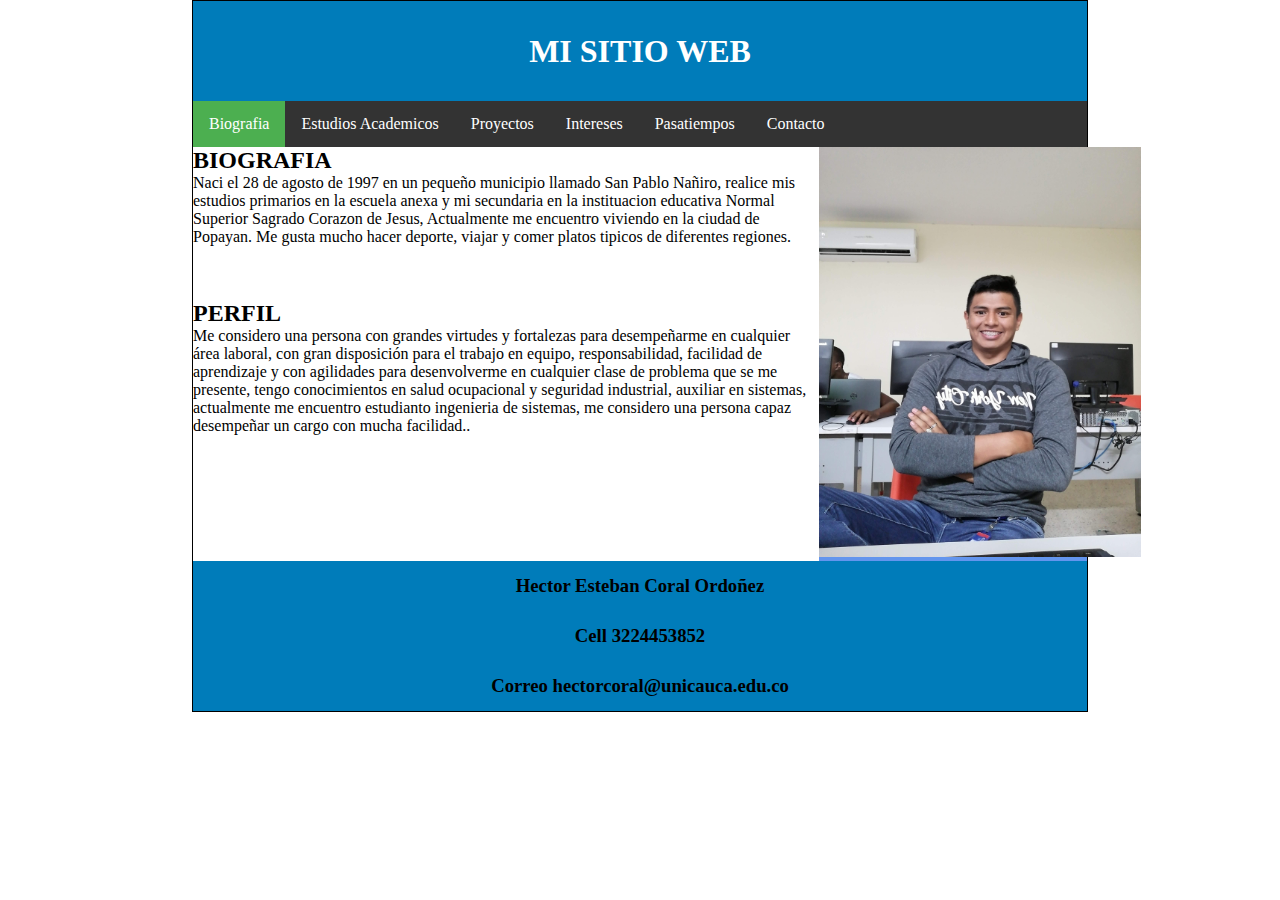
<file: index.html>
<!DOCTYPE html>
<html lang="ES">
	<!--SECCION DE METADATOS-->
	<head>
		<meta charset="utf-8">
		<title>Mi web</title>
		<link rel="stylesheet" type"text/css" href="estilos.css">
	</head>
	<!--SECCION DE CONTENIDO WEB-->
	<body>
		<div id="container">
			<header>
				<h1> MI SITIO WEB </h1>
			</header>

			<nav>
				<ul class="topnav">
 					<li><a class="active" href="index.html">Biografia</a></li>
  					<li><a href="estudios.html">Estudios Academicos</a></li>
  					<li><a href="proyectos.html">Proyectos</a></li>
  					<li><a href="intereses.html">Intereses</a></li>
  					<li><a href="pasatiempos.html">Pasatiempos</a></li>
  					<li><a href="contactos.html">Contacto</a></li>
					</ul>

			</nav>
			<div class="divider"> </div>
			<section id="articles">
				<article class="art1">
					<h2>BIOGRAFIA</h2>
					<p>Naci el 28 de agosto de 1997 en un pequeño municipio llamado San Pablo Nañiro, realice mis estudios primarios en la escuela anexa y mi secundaria en la instituacion educativa Normal Superior Sagrado Corazon de Jesus, Actualmente me encuentro viviendo en la ciudad de Popayan. Me gusta mucho hacer deporte, viajar y comer platos tipicos de diferentes regiones.</p>
								

				</article>
				<br>
				<br>
				<br>
				<article class="art1">
					<h2>PERFIL</h2>
					<p>Me considero una persona con grandes virtudes y fortalezas para desempeñarme en cualquier área laboral, con gran disposición para el trabajo en equipo, responsabilidad, facilidad de aprendizaje y con agilidades para desenvolverme en cualquier clase de problema que se me presente, tengo conocimientos en salud ocupacional y seguridad industrial, auxiliar en sistemas, actualmente me encuentro estudianto ingenieria de sistemas, me considero una persona capaz desempeñar un cargo con mucha facilidad..</p>
				</article>
			</section>

			<aside>
				<img src="Foto1.jpg" height="410px" width="322px">	
			</aside>

			<div class="divider"> </div>

			<footer>
				<h3>Hector Esteban Coral Ordoñez</h3>
				<h3>Cell 3224453852</h3>
				<h3>Correo hectorcoral@unicauca.edu.co</h3>
			</footer>
		</dic>

	</body>
</html>
</file>
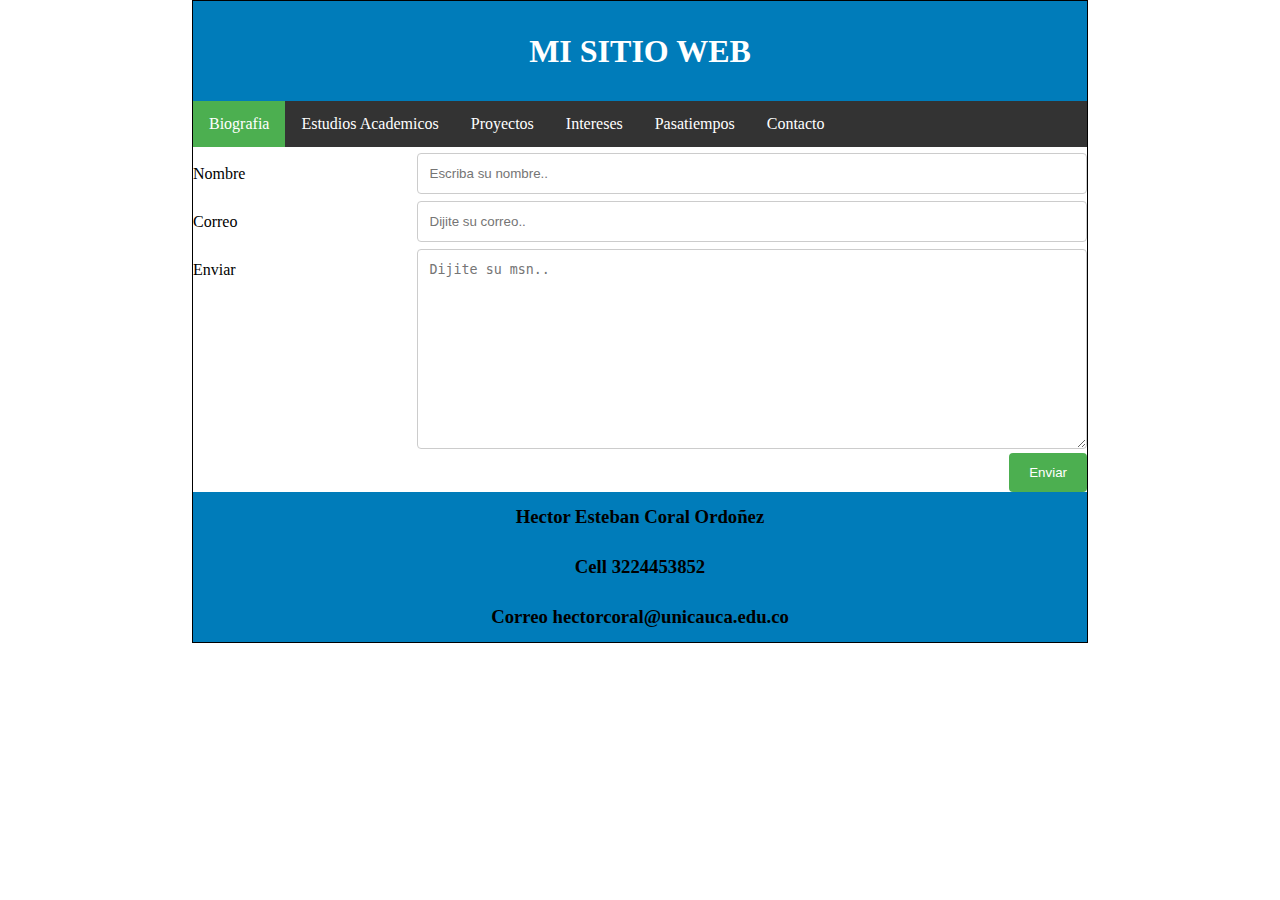
<file: contactos.html>
<!DOCTYPE html>
<html lang="ES">
	<!--SECCION DE METADATOS-->
	<head>
		<meta charset="utf-8">
		<title>Mi web</title>
		<link rel="stylesheet" type"text/css" href="estilos.css">
	</head>
	<!--SECCION DE CONTENIDO WEB-->
	<body>
		<div id="container">
			<header>
				<h1> MI SITIO WEB </h1>
			</header>

			<nav>
				<ul class="topnav">
 					<ul class="topnav">
 					<li><a class="active" href="index.html">Biografia</a></li>
  					<li><a href="estudios.html">Estudios Academicos</a></li>
  					<li><a href="proyectos.html">Proyectos</a></li>
  					<li><a href="intereses.html">Intereses</a></li>
  					<li><a href="pasatiempos.html">Pasatiempos</a></li>
  					<li><a href="contactos.html">Contacto</a></li>
					</ul>

			</nav>

			<div class="divider"> </div>

		<form action="/action_page.php">
  <div class="row">
    <div class="col-25">
      <label for="fname">Nombre</label>
    </div>
    <div class="col-75">
      <input type="text" id="fname" name="firstname" placeholder="Escriba su nombre..">
    </div>
  </div>
  <div class="row">
    <div class="col-25">
      <label for="lname">Correo</label>
    </div>
    <div class="col-75">
      <input type="text" id="lname" name="lastname" placeholder="Dijite su correo..">
    </div>
  </div>

      <div class="row">
    <div class="col-25">
      <label for="subject">Enviar</label>
    </div>
    <div class="col-75">
      <textarea id="subject" name="subject" placeholder="Dijite su msn.." style="height:200px"></textarea>
    </div>
  </div>
  <div class="row">
    <input type="submit" value="Enviar">
  </div>
  </form>

			<div class="divider"> </div>

			<footer>
				<h3>Hector Esteban Coral Ordoñez</h3>
				<h3>Cell 3224453852</h3>
				<h3>Correo hectorcoral@unicauca.edu.co</h3>
			</footer>
		</dic>

	</body>
</html>
</file>
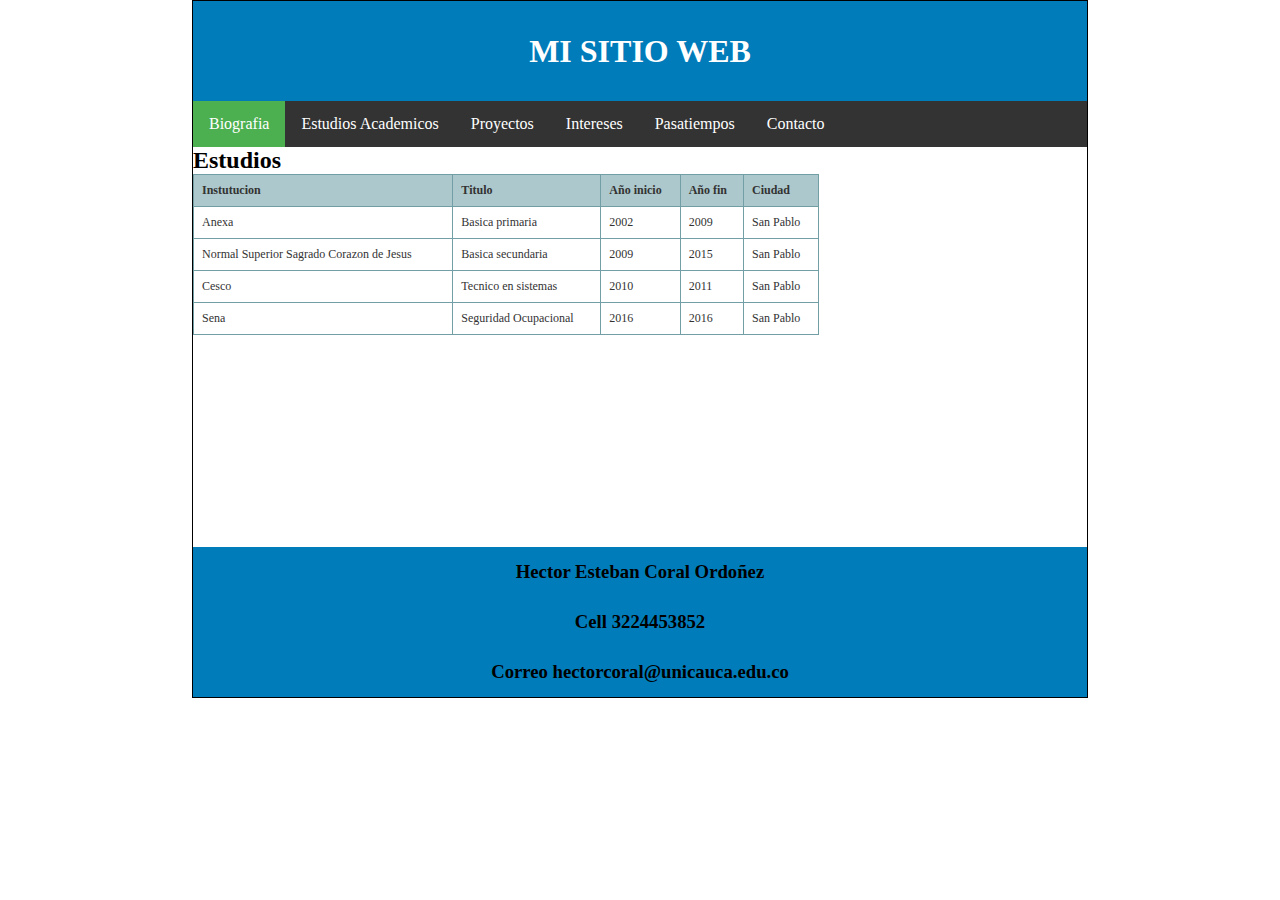
<file: estudios.html>
<!DOCTYPE html>
<html lang="ES">
	<!--SECCION DE METADATOS-->
	<head>
		<meta charset="utf-8">
		<title>Mi web</title>
		<link rel="stylesheet" type"text/css" href="estilos.css">
	</head>
	<!--SECCION DE CONTENIDO WEB-->
	<body>
		<div id="container">
			<header>
				<h1> MI SITIO WEB </h1>
			</header>

			<nav>
				<ul class="topnav">
 					<li><a class="active" href="index.html">Biografia</a></li>
  					<li><a href="estudios.html">Estudios Academicos</a></li>
  					<li><a href="proyectos.html">Proyectos</a></li>
  					<li><a href="intereses.html">Intereses</a></li>
  					<li><a href="pasatiempos.html">Pasatiempos</a></li>
  					<li><a href="contactos.html">Contacto</a></li>
					</ul>

			</nav>

			<div class="divider"> </div>

			<section id="articles">
				<article class="art1">
					<h2>Estudios</h2>
					<table class="tftable" border="1">
						<tr><th>Instutucion</th><th>Titulo</th><th>Año inicio</th><th>Año fin</th><th>Ciudad</th></tr>
						<tr><td>Anexa</td><td>Basica primaria</td><td>2002</td><td>2009</td><td>San Pablo</td></tr>
						<tr><td>Normal Superior Sagrado Corazon de Jesus</td><td>Basica secundaria</td><td>2009</td><td>2015</td><td>San Pablo</td></tr>
						<tr><td>Cesco</td><td>Tecnico en sistemas</td><td>2010</td><td>2011</td><td>San Pablo</td></tr>
						<tr><td>Sena</td><td>Seguridad Ocupacional</td><td>2016</td><td>2016</td><td>San Pablo</td></tr>
					</table>

				</article>
			</section>

			<div class="divider"> </div>

			<footer>
				<h3>Hector Esteban Coral Ordoñez</h3>
				<h3>Cell 3224453852</h3>
				<h3>Correo hectorcoral@unicauca.edu.co</h3>
			</footer>
		</dic>

	</body>
</html>
</file>
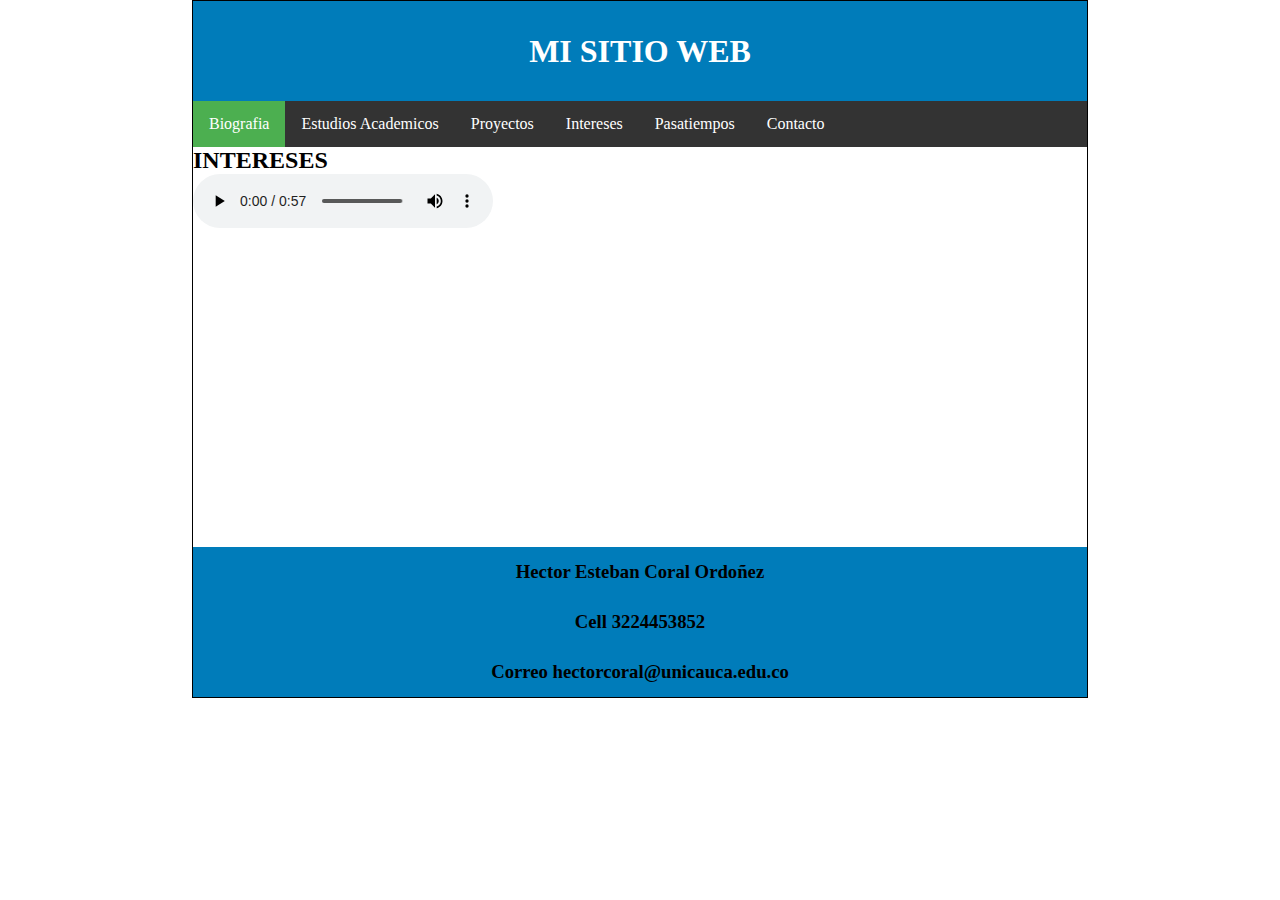
<file: intereses.html>
<!DOCTYPE html>
<html lang="ES">
	<!--SECCION DE METADATOS-->
	<head>
		<meta charset="utf-8">
		<title>Mi web</title>
		<link rel="stylesheet" type"text/css" href="estilos.css">
	</head>
	<!--SECCION DE CONTENIDO WEB-->
	<body>
		<div id="container">
			<header>
				<h1> MI SITIO WEB </h1>
			</header>

			<nav>
				<ul class="topnav">
 					<li><a class="active" href="index.html">Biografia</a></li>
  					<li><a href="estudios.html">Estudios Academicos</a></li>
  					<li><a href="proyectos.html">Proyectos</a></li>
  					<li><a href="intereses.html">Intereses</a></li>
  					<li><a href="pasatiempos.html">Pasatiempos</a></li>
  					<li><a href="contactos.html">Contacto</a></li>
					</ul>

			</nav>

			<div class="divider"> </div>

			<section id="articles">
				<article class="art1">
					<h2>INTERESES </h2>
				
                        <audio src="audio.m4a" controls></audio>
				</article>
			</section>



			<div class="divider"> </div>

			<footer>
				<h3>Hector Esteban Coral Ordoñez</h3>
				<h3>Cell 3224453852</h3>
				<h3>Correo hectorcoral@unicauca.edu.co</h3>
			</footer>
		</dic>

	</body>
</html>
</file>
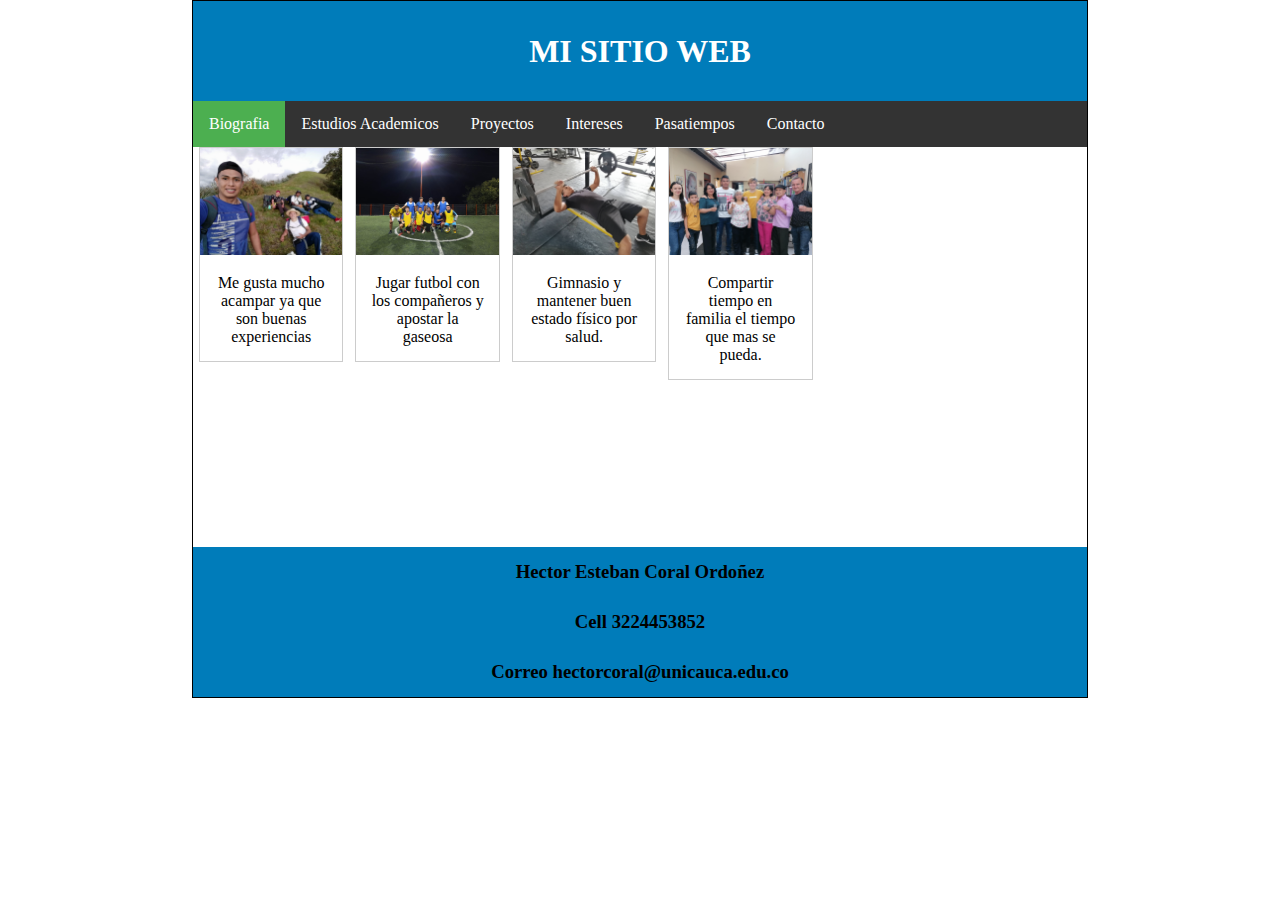
<file: pasatiempos.html>
<!DOCTYPE html>
<html lang="ES">
	<!--SECCION DE METADATOS-->
	<head>
		<meta charset="utf-8">
		<title>Mi web</title>
		<link rel="stylesheet" type"text/css" href="estilos.css">
	</head>
	<!--SECCION DE CONTENIDO WEB-->
	<body>
		<div id="container">
			<header>
				<h1> MI SITIO WEB </h1>
			</header>

			<nav>
				<ul class="topnav">
 					<li><a class="active" href="index.html">Biografia</a></li>
  					<li><a href="estudios.html">Estudios Academicos</a></li>
  					<li><a href="proyectos.html">Proyectos</a></li>
  					<li><a href="intereses.html">Intereses</a></li>
  					<li><a href="pasatiempos.html">Pasatiempos</a></li>
  					<li><a href="contactos.html">Contacto</a></li>
					</ul>

			</nav>

			<div class="divider"> </div>

			<section id="articles">
				
				<div class="responsive">
  					<div class="gallery">
   						 <a target="_blank" href="img_5terre.jpg">
     						 <img src="acampar.jpg" alt="Cinque Terre" width="600" height="400">
    					</a>
    					<div class="desc">Me gusta mucho acampar ya que son buenas experiencias</div>
  					</div>
				</div>


				<div class="responsive">
  					<div class="gallery">
    					<a target="_blank" href="img_forest.jpg">
      						<img src="futbol.jpeg" alt="Forest" width="600" height="400">
   						 </a>
   						 <div class="desc">Jugar futbol con los compañeros y apostar la gaseosa</div>
  					</div>
				</div>

				<div class="responsive">
  					<div class="gallery">
   						 <a target="_blank" href="img_lights.jpg">
      						<img src="gimnasio.jpg" alt="Northern Lights" width="600" height="400">
    					</a>
    					<div class="desc">Gimnasio y mantener buen estado físico por salud.</div>
  					</div>
				</div>

				<div class="responsive">
  					<div class="gallery">
    					<a target="_blank" href="img_mountains.jpg">
      						<img src="familia.jpg" alt="Mountains" width="600" height="400">
   							 </a>
    					<div class="desc">Compartir tiempo en familia el tiempo que mas se pueda.</div>
  					</div>
				</div>

			</section>

			<div class="divider"> </div>

			<footer>
				<h3>Hector Esteban Coral Ordoñez</h3>
				<h3>Cell 3224453852</h3>
				<h3>Correo hectorcoral@unicauca.edu.co</h3>
			</footer>
		</dic>

	</body>
</html>
</file>
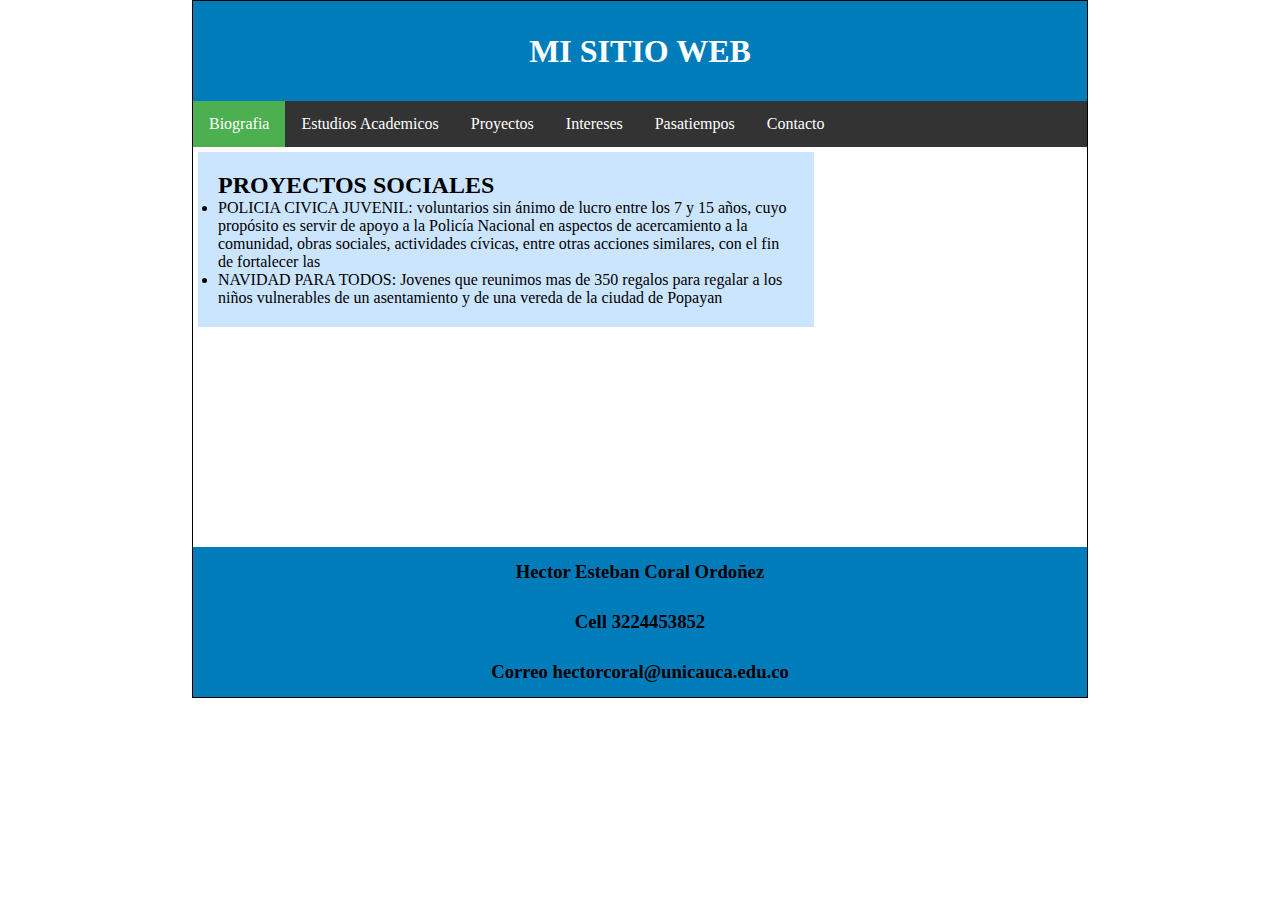
<file: proyectos.html>
<!DOCTYPE html>
<html lang="ES">
	<!--SECCION DE METADATOS-->
	<head>
		<meta charset="utf-8">
		<title>Mi web</title>
		<link rel="stylesheet" type"text/css" href="estilos.css">
	</head>
	<!--SECCION DE CONTENIDO WEB-->
	<body>
		<div id="container">
			<header>
				<h1> MI SITIO WEB </h1>
			</header>

			<nav>
				<ul class="topnav">
 					<li><a class="active" href="index.html">Biografia</a></li>
  					<li><a href="estudios.html">Estudios Academicos</a></li>
  					<li><a href="proyectos.html">Proyectos</a></li>
  					<li><a href="intereses.html">Intereses</a></li>
  					<li><a href="pasatiempos.html">Pasatiempos</a></li>
  					<li><a href="contactos.html">Contacto</a></li>
					</ul>

			</nav>

			<div class="divider"> </div>

			<section id="articles">
				<article class="proyectos">
					<ul>
					<h2>PROYECTOS SOCIALES</h2>
 						<li>POLICIA CIVICA JUVENIL: voluntarios sin ánimo de lucro entre los 7 y 15 años, cuyo propósito es servir de apoyo a la Policía Nacional 							 en aspectos de acercamiento a la comunidad, obras sociales, actividades cívicas, entre otras acciones similares, con el fin de 							   fortalecer las 			
 						<li>NAVIDAD PARA TODOS: Jovenes que reunimos mas de 350 regalos para regalar a los niños vulnerables de un asentamiento y de una vereda						       de la ciudad de Popayan</li>
  						
					</ul>			

				</article>
				
			</section>

			<div class="divider"> </div>

			<footer>
				<h3>Hector Esteban Coral Ordoñez</h3>
				<h3>Cell 3224453852</h3>
				<h3>Correo hectorcoral@unicauca.edu.co</h3>
			</footer>
		</dic>

	</body>
</html>
</file>
<file: estilos.css>
*{
	margin: 0px;
	padding: 0px;
}
body{
	background-color: white;
}

#container{
	width: 70%;
	border: 1px solid black;
	margin:  auto;
	min-height: 600px;
}

header{
	height: 100px;
	width: 100%;
	line-height: 100px;
	text-align: center;
	background: #007cba;
	color: white;
	margin: 0px;
}

a{
	color: black;
}

.divider{
	clear: both;
}
#articles{
	width: 70%;
	min-height: 400px;
	float: left;
	background: white;
}
aside{
	float: right;
	background: #6395ED;
	min-height: 400px;
	width: 30%;
}
footer{
	line-height: 50px;
	background: #007cba;
	text-align: center;
	
}
/*Barra * estilos de la barra de navegacion*/
body {margin: 0;}

ul.topnav {
  list-style-type: none;
  margin: 0;
  padding: 0;
  overflow: hidden;
  background-color: #333;
}

ul.topnav li {float: left;}

ul.topnav li a {
  display: block;
  color: white;
  text-align: center;
  padding: 14px 16px;
  text-decoration: none;
}

ul.topnav li a:hover:not(.active) {background-color: #111;}

ul.topnav li a.active {background-color: #4CAF50;}

ul.topnav li.right {float: right;}

@media screen and (max-width: 600px) {
  ul.topnav li.right, 
  ul.topnav li {float: none;}
}

/*Estilos de la tabla de estudios*/

.tftable {
  font-size:12px;
  color:#333333;
  width:100%;
  border-width: 1px;
  border-color: #729ea5;
  border-collapse: collapse;
}
.tftable th {
  font-size:12px;
  background-color:#acc8cc;
  border-width: 1px;padding: 8px;
  border-style: solid;
  border-color: #729ea5;
  text-align:left;}
.tftable tr {
  background-color:#ffffff;
}
.tftable td {
  font-size:12px;
  border-width: 1px;
  padding: 8px;
  border-style: solid;
  border-color: #729ea5;
}
.tftable tr:hover {
  background-color:#ffff99;
}
/*Estilos de proyectos*/
.proyectos
{
  background: #3399ff;
  padding: 20px;
}
.proyectos{
  background: #cce5ff;
  margin: 5px;
}
/*Estilo de pasatiempos*/

div.gallery {
  border: 1px solid #ccc;
}

div.gallery:hover {
  border: 1px solid #777;
}

div.gallery img {
  width: 100%;
  height: auto;
}

div.desc {
  padding: 15px;
  text-align: center;
}

* {
  box-sizing: border-box;
}

.responsive {
  padding: 0 6px;
  float: left;
  width: 24.99999%;
}

@media only screen and (max-width: 700px) {
  .responsive {
    width: 49.99999%;
    margin: 6px 0;
  }
}

@media only screen and (max-width: 500px) {
  .responsive {
    width: 100%;
  }
}

.clearfix:after {
  content: "";
  display: table;
  clear: both;
}
/*Contactos*/

* {
  box-sizing: border-box;
}


input[type=text], select, textarea {
  width: 100%;
  padding: 12px;
  border: 1px solid #ccc;
  border-radius: 4px;
  resize: vertical;
}

label {
  padding: 12px 12px 12px 0;
  display: inline-block;
}

input[type=submit] {
  background-color: #4CAF50;
  color: white;
  padding: 12px 20px;
  border: none;
  border-radius: 4px;
  cursor: pointer;
  float: right;
}

input[type=submit]:hover {
  background-color: #45a049;
}

.container {
  border-radius: 5px;
  background-color: #f2f2f2;
  padding: 20px;
}

.col-25 {
  float: left;
  width: 25%;
  margin-top: 6px;
}

.col-75 {
  float: left;
  width: 75%;
  margin-top: 6px;
}

/* Clear floats after the columns */
.row:after {
  content: "";
  display: table;
  clear: both;
}

/* Responsive layout - when the screen is less than 600px wide, make the two columns stack on top of each other instead of next to each other */
@media screen and (max-width: 600px) {
  .col-25, .col-75, input[type=submit] {
    width: 100%;
    margin-top: 0;
  }
}
</file>
